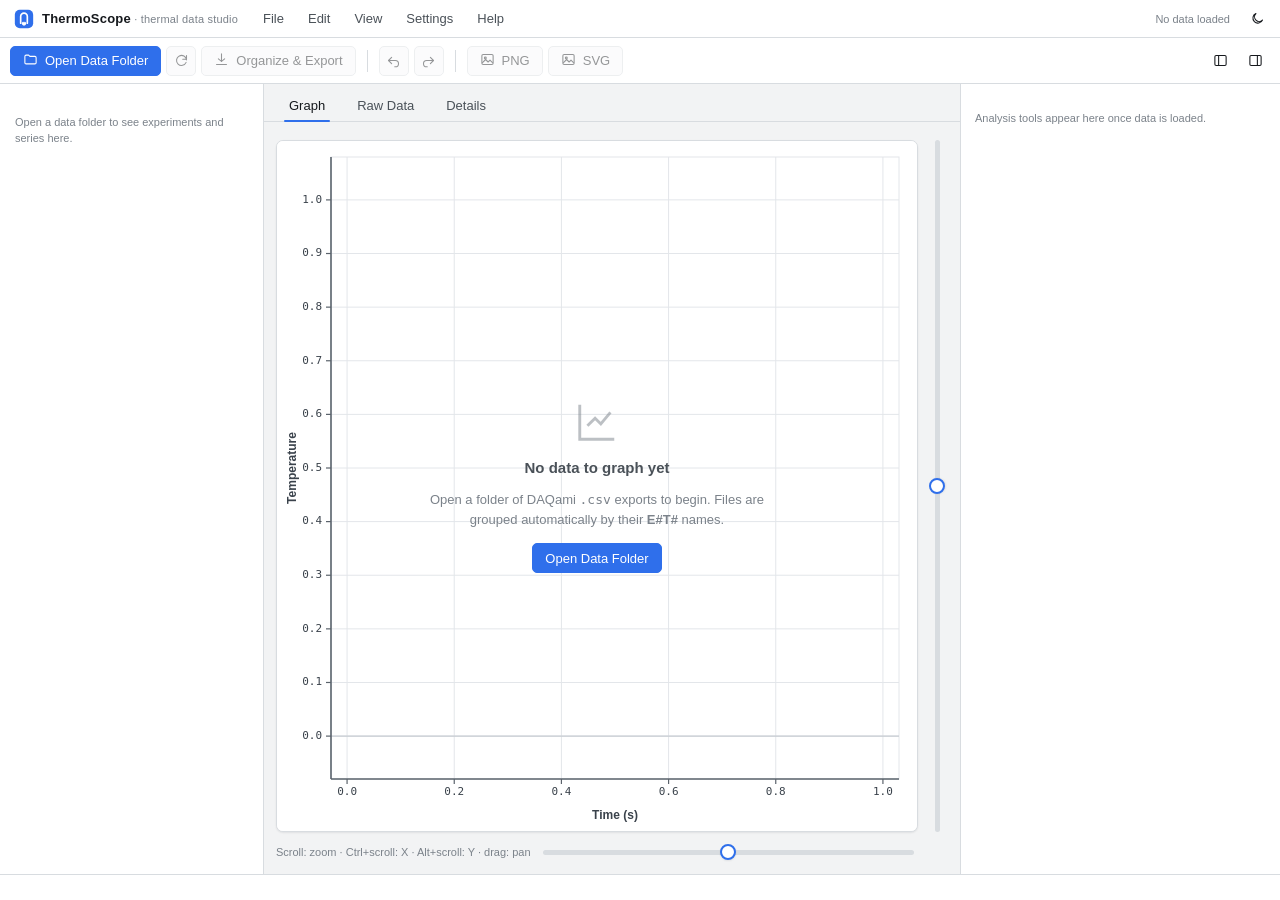
<file: app/index.html>
<!DOCTYPE html>
<html lang="en" data-theme="light">
<head>
<meta charset="UTF-8">
<meta name="viewport" content="width=device-width, initial-scale=1.0">
<title>ThermoScope</title>
<link rel="icon" href="data:image/svg+xml,<svg xmlns='http://www.w3.org/2000/svg' viewBox='0 0 24 24'><rect width='24' height='24' rx='6' fill='%232f6feb'/><path d='M8 17V9a4 4 0 0 1 8 0v8' stroke='%23fff' stroke-width='2' stroke-linecap='round' fill='none'/><circle cx='12' cy='17.5' r='2.6' fill='%23fff'/><path d='M12 15.2V7.5' stroke='%232f6feb' stroke-width='1.6' stroke-linecap='round'/></svg>">
<link rel="stylesheet" href="src/styles.css?v=1">
</head>
<body>
<div id="app">
  <!-- ============================ MENU BAR ============================ -->
  <header class="menubar" id="menubar">
    <div class="brand">
      <svg class="logo" viewBox="0 0 24 24" fill="none" aria-hidden="true">
        <rect x="1" y="1" width="22" height="22" rx="6" fill="var(--accent)"/>
        <path d="M8 17V9a4 4 0 0 1 8 0v8" stroke="#fff" stroke-width="2" stroke-linecap="round"/>
        <circle cx="12" cy="17.5" r="2.6" fill="#fff"/>
        <path d="M12 15.2V7.5" stroke="var(--accent)" stroke-width="1.6" stroke-linecap="round"/>
      </svg>
      <span>ThermoScope<span class="sub"> · thermal data studio</span></span>
    </div>
    <nav id="menus" style="display:flex;gap:2px"></nav>
    <div class="spacer"></div>
    <div class="status-chip" id="folderChip">No data loaded</div>
    <button class="btn ghost icon" id="themeBtn" title="Toggle light / dark"></button>
  </header>

  <!-- ============================ TOOLBAR ============================ -->
  <div class="toolbar" id="toolbar">
    <div class="group">
      <button class="btn primary" id="openFolderBtn" title="Open a folder of DAQami CSV exports (Ctrl+O)"><span class="ic"></span> Open Data Folder</button>
      <button class="btn icon" id="updateFolderBtn" title="Re-read the folder for new or removed files — keeps all your analysis" disabled></button>
      <button class="btn" id="organizeBtn" title="Review, rename, and export the organized data as CSV" disabled><span class="ic"></span> Organize &amp; Export</button>
    </div>
    <div class="divider"></div>
    <div class="group" id="undoGroup">
      <button class="btn icon" id="undoBtn" title="Undo (Ctrl+Z)" disabled></button>
      <button class="btn icon" id="redoBtn" title="Redo (Ctrl+Y)" disabled></button>
    </div>
    <div class="divider"></div>
    <div class="group">
      <button class="btn" id="exportPngBtn" title="Export the current graph as a high-resolution PNG image" disabled><span class="ic"></span> PNG</button>
      <button class="btn" id="exportSvgBtn" title="Export the current graph as a scalable vector SVG" disabled><span class="ic"></span> SVG</button>
    </div>
    <div class="spacer" style="flex:1"></div>
    <div class="group">
      <button class="btn ghost icon" id="toggleLeftBtn" title="Toggle data panel"></button>
      <button class="btn ghost icon" id="toggleRightBtn" title="Toggle analysis panel"></button>
    </div>
  </div>

  <!-- ============================ WORKSPACE ============================ -->
  <div class="workspace">
    <aside class="panel panel-left" id="panelLeft">
      <div class="panel-scroll" id="leftScroll"></div>
    </aside>

    <div class="center">
      <div class="tabs" id="tabs">
        <button class="tab on" data-tab="chart" title="The interactive plot and analysis tools">Graph</button>
        <button class="tab" data-tab="raw" title="Browse the parsed sample table for each trial">Raw Data</button>
        <button class="tab" data-tab="details" title="Metadata and parsing notes for the loaded files">Details</button>
      </div>
      <div class="tab-body">
        <!-- CHART -->
        <section class="tab-pane on" data-pane="chart">
          <div class="chart-toolbar" id="chartToolbar"></div>
          <div class="chart-stage">
            <div class="chart-wrap" id="chartWrap">
              <canvas id="chart"></canvas>
              <div class="empty" id="chartEmpty">
                <svg viewBox="0 0 24 24" fill="none" stroke="currentColor" stroke-width="1.5"><path d="M3 3v18h18"/><path d="M7 14l4-4 3 3 5-6"/></svg>
                <h3>No data to graph yet</h3>
                <p>Open a folder of DAQami <code>.csv</code> exports to begin. Files are grouped automatically by their <b>E#T#</b> names.</p>
                <button class="btn primary" id="openFolderBtn2">Open Data Folder</button>
              </div>
            </div>
            <div class="y-pan"><input type="range" class="slider" id="yPan" min="0" max="1000" value="500" title="Pan the temperature (Y) axis — or Alt+scroll over the chart" disabled></div>
          </div>
          <div class="x-pan-row">
            <span class="zoom-hint" id="zoomHint">Scroll: zoom · Ctrl+scroll: X · Alt+scroll: Y · drag: pan</span>
            <input type="range" class="slider" id="xPan" min="0" max="1000" value="500" title="Pan the time (X) axis — or Ctrl+scroll over the chart" disabled>
          </div>
        </section>
        <!-- RAW -->
        <section class="tab-pane" data-pane="raw">
          <div class="raw-wrap" id="rawWrap"></div>
        </section>
        <!-- DETAILS -->
        <section class="tab-pane" data-pane="details">
          <div class="details-wrap" id="detailsWrap"></div>
        </section>
      </div>
    </div>

    <aside class="panel panel-right" id="panelRight">
      <div class="panel-scroll" id="rightScroll"></div>
    </aside>
  </div>

  <!-- ============================ STATUS BAR ============================ -->
  <footer class="statusbar" id="statusbar">
    <div class="sb-item" id="sbMode"></div>
    <div class="sb-item" id="sbHover"></div>
    <div class="sb-spacer"></div>
    <div class="sb-item" id="sbCount"></div>
  </footer>
</div>

<div class="tooltip" id="tooltip"></div>
<div class="overlay" id="overlay"></div>
<div class="toast-host" id="toastHost"></div>
<input type="file" id="folderInput" webkitdirectory directory multiple style="display:none">

<script src="src/theme.js?v=1"></script>
<script src="src/parser.js?v=1"></script>
<script src="src/datamodel.js?v=1"></script>
<script src="src/analysis.js?v=1"></script>
<script src="src/organizer.js?v=1"></script>
<script src="src/renderer.js?v=1"></script>
<script src="src/chartview.js?v=1"></script>
<script src="src/store.js?v=1"></script>
<script src="src/icons.js?v=1"></script>
<script src="src/main.js?v=1"></script>
</body>
</html>
</file>
<file: app/src/styles.css>
/* =============================================================================
 * ThermoScope — design system
 * A restrained, instrument-panel aesthetic: one accent, hairline borders, tight
 * spacing, custom-styled controls. Colors come from CSS variables set by theme.js.
 * ============================================================================= */

*, *::before, *::after { box-sizing: border-box; }
html, body { height: 100%; margin: 0; }
:root {
  --r: 7px; --r-sm: 5px; --r-lg: 10px;
  --fs: 13px; --fs-sm: 12px; --fs-xs: 11px;
  --mono: ui-monospace, "SF Mono", "Cascadia Mono", Consolas, monospace;
  --ui: -apple-system, "Segoe UI", Roboto, Helvetica, Arial, sans-serif;
  --sp: 10px;
  --dur: .14s;
}
body {
  font-family: var(--ui);
  font-size: var(--fs);
  color: var(--text);
  background: var(--bg);
  -webkit-font-smoothing: antialiased;
  text-rendering: optimizeLegibility;
  overflow: hidden;
}
button { font-family: inherit; font-size: inherit; color: inherit; cursor: pointer; }
input, select { font-family: inherit; font-size: inherit; }
::selection { background: var(--accent-weak); }

/* scrollbars */
::-webkit-scrollbar { width: 11px; height: 11px; }
::-webkit-scrollbar-thumb { background: var(--border); border-radius: 6px; border: 3px solid transparent; background-clip: padding-box; }
::-webkit-scrollbar-thumb:hover { background: var(--text-3); background-clip: padding-box; }
::-webkit-scrollbar-track { background: transparent; }

/* ---------------------------------------------------------------- layout ---- */
#app { display: flex; flex-direction: column; height: 100vh; }
.menubar {
  display: flex; align-items: center; height: 38px; flex: 0 0 auto;
  background: var(--surface); border-bottom: 1px solid var(--border);
  padding: 0 8px; gap: 2px; user-select: none; position: relative; z-index: 60;
}
.brand { display: flex; align-items: center; gap: 8px; padding: 0 12px 0 6px; font-weight: 700; letter-spacing: .2px; }
.brand .logo { width: 20px; height: 20px; display: block; }
.brand .sub { font-weight: 500; color: var(--text-3); font-size: var(--fs-xs); }
.menubar .spacer { flex: 1; }
.menubar .status-chip { font-size: var(--fs-xs); color: var(--text-3); padding: 0 10px; max-width: 320px; overflow: hidden; text-overflow: ellipsis; white-space: nowrap; }
.dirty-dot { display: inline-block; width: 6px; height: 6px; border-radius: 50%; background: var(--accent); vertical-align: middle; position: relative; top: -1px; margin-right: 5px; }

/* drag-and-drop hint overlay */
.drop-hint { position: fixed; inset: 0; z-index: 500; display: none; align-items: center; justify-content: center; background: color-mix(in srgb, var(--bg) 72%, transparent); backdrop-filter: blur(2px); pointer-events: none; }
.drop-hint.show { display: flex; }
.drop-inner { display: flex; flex-direction: column; align-items: center; gap: 12px; padding: 40px 56px; border: 2px dashed var(--accent); border-radius: var(--r-lg); background: var(--surface); box-shadow: var(--menu-shadow); color: var(--text); font-weight: 600; }
.drop-inner svg { width: 40px; height: 40px; color: var(--accent); }

.menu-item { position: relative; }
.menu-btn {
  background: transparent; border: 0; padding: 6px 11px; border-radius: var(--r-sm);
  color: var(--text-2); font-weight: 500;
}
.menu-btn:hover, .menu-item.open .menu-btn { background: var(--surface-3); color: var(--text); }
.menu-dropdown {
  position: absolute; top: calc(100% + 4px); left: 0; min-width: 230px;
  background: var(--surface); border: 1px solid var(--border); border-radius: var(--r);
  box-shadow: var(--menu-shadow); padding: 5px; z-index: 100; display: none;
}
.menu-item.open .menu-dropdown { display: block; }
.menu-row {
  display: flex; align-items: center; gap: 10px; width: 100%; text-align: left;
  background: transparent; border: 0; padding: 7px 9px; border-radius: var(--r-sm);
  color: var(--text); white-space: nowrap;
}
.menu-row:hover { background: var(--accent-weak); color: var(--accent-text); }
.menu-row .key { margin-left: auto; color: var(--text-3); font-size: var(--fs-xs); font-family: var(--mono); }
.menu-row.disabled { color: var(--text-3); pointer-events: none; opacity: .55; }
.menu-row .check { width: 14px; text-align: center; color: var(--accent); }
.menu-sep { height: 1px; background: var(--border-2); margin: 5px 4px; }

/* toolbar */
.toolbar {
  display: flex; align-items: center; gap: 6px; height: 46px; flex: 0 0 auto;
  padding: 0 10px; background: var(--surface); border-bottom: 1px solid var(--border);
  overflow-x: auto; z-index: 50;
}
.toolbar .group { display: flex; align-items: center; gap: 5px; }
.toolbar .divider { width: 1px; height: 22px; background: var(--border); margin: 0 5px; flex: 0 0 auto; }

/* buttons */
.btn {
  display: inline-flex; align-items: center; gap: 7px; height: 30px; padding: 0 12px;
  background: var(--surface-2); border: 1px solid var(--border); border-radius: var(--r-sm);
  color: var(--text); font-weight: 500; transition: background var(--dur), border-color var(--dur);
  white-space: nowrap;
}
.btn:hover { background: var(--surface-3); }
.btn:active { transform: translateY(.5px); }
.btn svg { width: 15px; height: 15px; flex: 0 0 auto; }
.btn.primary { background: var(--accent); border-color: var(--accent); color: #fff; }
.btn.primary:hover { filter: brightness(1.06); }
.btn.icon { padding: 0; width: 30px; justify-content: center; }
.btn.sm { height: 26px; padding: 0 9px; font-size: var(--fs-sm); }
.btn.sm.icon { width: 26px; }
.btn.xs { height: 24px; padding: 0 8px; font-size: var(--fs-xs); }
.btn.xs svg { width: 13px; height: 13px; }
.btn:disabled { opacity: .45; pointer-events: none; }
.btn.ghost { background: transparent; border-color: transparent; }
.btn.ghost:hover { background: var(--surface-3); }
.btn.active { background: var(--accent-weak); border-color: var(--accent); color: var(--accent-text); }

/* segmented control */
.segmented { display: inline-flex; background: var(--sunken); border: 1px solid var(--border); border-radius: var(--r-sm); padding: 2px; gap: 2px; }
.segmented button {
  border: 0; background: transparent; color: var(--text-2); padding: 4px 11px; border-radius: 4px;
  font-weight: 500; height: 24px; transition: all var(--dur);
}
.segmented button:hover { color: var(--text); }
.segmented button.on { background: var(--surface); color: var(--text); box-shadow: var(--shadow-sm); }

/* workspace */
.workspace { flex: 1; display: flex; min-height: 0; }
.panel { background: var(--surface); display: flex; flex-direction: column; min-height: 0; }
.panel-left { width: 264px; flex: 0 0 auto; border-right: 1px solid var(--border); }
.panel-right { width: 320px; flex: 0 0 auto; border-left: 1px solid var(--border); }
.panel.collapsed { display: none; }
.panel-scroll { overflow-y: auto; overflow-x: hidden; flex: 1; }
.center { flex: 1; display: flex; flex-direction: column; min-width: 0; background: var(--bg); }

/* panel sections */
.section { border-bottom: 1px solid var(--border-2); }
.section-head {
  display: flex; align-items: center; gap: 8px; padding: 9px 13px; cursor: pointer; user-select: none;
  font-weight: 600; font-size: var(--fs-sm); color: var(--text); letter-spacing: .2px;
}
.section-head .chev { margin-left: auto; color: var(--text-3); transition: transform var(--dur); }
.section.collapsed .chev { transform: rotate(-90deg); }
.section.collapsed .section-body { display: none; }
.section-body { padding: 4px 13px 14px; }
.section-head .count { margin-left: auto; font-size: var(--fs-xs); color: var(--text-3); background: var(--surface-3); padding: 1px 7px; border-radius: 20px; }
.section-head .count + .chev { margin-left: 8px; }

.field { margin: 10px 0; }
.field > label { display: block; font-size: var(--fs-xs); color: var(--text-3); margin-bottom: 5px; font-weight: 600; text-transform: uppercase; letter-spacing: .4px; }
.row { display: flex; align-items: center; gap: 8px; }
.row.wrap { flex-wrap: wrap; }
.hint { font-size: var(--fs-xs); color: var(--text-3); line-height: 1.45; }
.spread { display: flex; align-items: center; justify-content: space-between; gap: 8px; }

/* text input / select */
.input, select.input {
  height: 30px; width: 100%; background: var(--sunken); border: 1px solid var(--border);
  border-radius: var(--r-sm); padding: 0 9px; color: var(--text); outline: none; transition: border-color var(--dur), box-shadow var(--dur);
}
.input:focus, select.input:focus { border-color: var(--accent); box-shadow: 0 0 0 3px var(--accent-weak); }
textarea.input { height: auto; padding: 7px 9px; resize: vertical; line-height: 1.5; }
.input.mono { font-family: var(--mono); }

/* custom select arrow */
.select-wrap { position: relative; }
.select-wrap::after {
  content: ""; position: absolute; right: 11px; top: 50%; width: 7px; height: 7px; pointer-events: none;
  border-right: 2px solid var(--text-3); border-bottom: 2px solid var(--text-3); transform: translateY(-65%) rotate(45deg);
}
select.input { -webkit-appearance: none; appearance: none; padding-right: 26px; cursor: pointer; }

/* custom checkbox */
.chk { display: inline-flex; align-items: center; gap: 9px; cursor: pointer; user-select: none; font-size: var(--fs-sm); }
.chk input { position: absolute; opacity: 0; width: 0; height: 0; }
.chk .box {
  width: 17px; height: 17px; border-radius: 5px; border: 1.5px solid var(--border); background: var(--sunken);
  display: inline-flex; align-items: center; justify-content: center; transition: all var(--dur); flex: 0 0 auto;
}
.chk .box svg { width: 11px; height: 11px; stroke: #fff; stroke-width: 3; fill: none; opacity: 0; transition: opacity var(--dur); }
.chk input:checked + .box { background: var(--accent); border-color: var(--accent); }
.chk input:checked + .box svg { opacity: 1; }
.chk input:focus-visible + .box { box-shadow: 0 0 0 3px var(--accent-weak); }
.chk:hover .box { border-color: var(--text-3); }

/* custom radio (seg/list) */
.radio-list { display: flex; flex-direction: column; gap: 2px; }
.radio-row { display: flex; align-items: center; gap: 10px; padding: 8px 10px; border-radius: var(--r-sm); cursor: pointer; border: 1px solid transparent; }
.radio-row:hover { background: var(--surface-2); }
.radio-row.on { background: var(--accent-weak); border-color: var(--accent); }
.radio-row .dot { width: 16px; height: 16px; border-radius: 50%; border: 1.5px solid var(--border); flex: 0 0 auto; display: inline-flex; align-items: center; justify-content: center; }
.radio-row.on .dot { border-color: var(--accent); }
.radio-row.on .dot::after { content: ""; width: 8px; height: 8px; border-radius: 50%; background: var(--accent); }
.radio-row .rl-title { font-weight: 500; }
.radio-row .rl-sub { font-size: var(--fs-xs); color: var(--text-3); }

/* custom range slider */
input[type=range].slider { -webkit-appearance: none; appearance: none; width: 100%; height: 20px; background: transparent; cursor: pointer; }
input[type=range].slider::-webkit-slider-runnable-track { height: 5px; border-radius: 3px; background: var(--border); }
input[type=range].slider::-webkit-slider-thumb { -webkit-appearance: none; width: 16px; height: 16px; border-radius: 50%; background: var(--surface); border: 2px solid var(--accent); margin-top: -6px; box-shadow: var(--shadow-sm); transition: transform var(--dur); }
input[type=range].slider::-webkit-slider-thumb:hover { transform: scale(1.12); }
input[type=range].slider:focus-visible { outline: none; }
input[type=range].slider:focus-visible::-webkit-slider-thumb { box-shadow: 0 0 0 4px var(--accent-weak); }
input[type=range].slider:focus-visible::-moz-range-thumb { box-shadow: 0 0 0 4px var(--accent-weak); }
input[type=range].slider::-moz-range-track { height: 5px; border-radius: 3px; background: var(--border); }
input[type=range].slider::-moz-range-thumb { width: 15px; height: 15px; border-radius: 50%; background: var(--surface); border: 2px solid var(--accent); }

/* color swatch button */
.swatch { width: 22px; height: 22px; border-radius: 5px; border: 1px solid var(--border); padding: 0; flex: 0 0 auto; position: relative; overflow: hidden; }
.swatch::after { content: ""; position: absolute; inset: 0; box-shadow: inset 0 0 0 1px rgba(0,0,0,.12); border-radius: 4px; }

/* dataset list */
.ds-bulk { display: flex; flex-wrap: wrap; gap: 5px; margin-bottom: 9px; }
.ds-list { display: flex; flex-direction: column; gap: 3px; }
.ds-row { display: flex; align-items: center; gap: 8px; padding: 6px 7px; border-radius: var(--r-sm); border: 1px solid transparent; }
.ds-row:hover { background: var(--surface-2); border-color: var(--border-2); }
.ds-row .ds-label { flex: 1; overflow: hidden; text-overflow: ellipsis; white-space: nowrap; font-size: var(--fs-sm); }
.ds-row.dim .ds-label { opacity: .5; }
.ds-row.off .ds-label { opacity: .35; text-decoration: line-through; }
.vis-btn { width: 24px; height: 24px; border-radius: 5px; border: 1px solid var(--border); background: var(--surface-2); display: inline-flex; align-items: center; justify-content: center; color: var(--text-2); }
.vis-btn:hover { background: var(--surface-3); }
.vis-btn svg { width: 14px; height: 14px; }

/* tabs */
.tabs { display: flex; gap: 2px; padding: 6px 10px 0; background: var(--bg); border-bottom: 1px solid var(--border); flex: 0 0 auto; }
.tab { border: 0; background: transparent; color: var(--text-2); padding: 8px 15px; border-radius: var(--r-sm) var(--r-sm) 0 0; font-weight: 500; position: relative; }
.tab:hover { color: var(--text); }
.tab.on { color: var(--text); }
.tab.on::after { content: ""; position: absolute; left: 10px; right: 10px; bottom: -1px; height: 2px; background: var(--accent); border-radius: 2px; }
.tab-body { flex: 1; min-height: 0; position: relative; }
.tab-pane { position: absolute; inset: 0; display: none; flex-direction: column; }
.tab-pane.on { display: flex; }

/* chart */
.chart-toolbar { display: flex; align-items: center; gap: 8px; padding: 9px 12px; flex: 0 0 auto; flex-wrap: wrap; }
.chart-toolbar .lbl { font-size: var(--fs-xs); color: var(--text-3); font-weight: 600; text-transform: uppercase; letter-spacing: .4px; }
.chart-stage { flex: 1; display: flex; min-height: 0; padding: 0 12px 6px; gap: 8px; }
.chart-wrap { flex: 1; position: relative; background: var(--surface); border: 1px solid var(--border); border-radius: var(--r); overflow: hidden; box-shadow: var(--shadow-sm); }
.chart-wrap canvas { display: block; position: absolute; inset: 0; }
/* vertical pan bar = a standard horizontal slider rotated, so both bars share
   identical track/thumb thickness (JS sets its width to the chart height). */
.y-pan { width: 22px; position: relative; flex: 0 0 auto; }
.y-pan input[type=range] { position: absolute; top: 50%; left: 50%; transform: translate(-50%, -50%) rotate(-90deg); margin: 0; }
.x-pan-row { display: flex; align-items: center; gap: 10px; padding: 2px 44px 10px 12px; flex: 0 0 auto; }
.x-pan-row .zoom-hint { font-size: var(--fs-xs); color: var(--text-3); white-space: nowrap; }
.x-pan-row input[type=range] { flex: 1; }

/* hover tooltip */
.tooltip {
  position: fixed; z-index: 200; pointer-events: none; background: var(--surface);
  border: 1px solid var(--border); border-radius: var(--r); box-shadow: var(--menu-shadow);
  padding: 8px 10px; font-size: var(--fs-sm); max-width: 260px; display: none;
}
.tooltip .tt-title { font-weight: 600; margin-bottom: 5px; display: flex; align-items: center; gap: 6px; }
.tooltip .tt-row { display: flex; justify-content: space-between; gap: 16px; font-family: var(--mono); font-size: var(--fs-xs); color: var(--text-2); padding: 1px 0; }
.tooltip .tt-row .v { color: var(--text); }
.tt-swatch { width: 9px; height: 9px; border-radius: 2px; flex: 0 0 auto; }

/* analysis cards */
.tool { border-bottom: 1px solid var(--border-2); }
.tool-head { display: flex; align-items: center; gap: 9px; padding: 10px 13px; cursor: pointer; user-select: none; }
.tool-head .t-ico { width: 16px; height: 16px; color: var(--text-3); flex: 0 0 auto; }
.tool-head .t-name { font-weight: 600; font-size: var(--fs-sm); }
.tool-head .chev { margin-left: auto; color: var(--text-3); transition: transform var(--dur); }
.tool.collapsed .chev { transform: rotate(-90deg); }
.tool.collapsed .tool-body { display: none; }
.tool-body { padding: 2px 13px 14px; }
.tool.active .t-ico { color: var(--accent); }
.readout { background: var(--sunken); border: 1px solid var(--border-2); border-radius: var(--r-sm); padding: 8px 10px; font-family: var(--mono); font-size: var(--fs-xs); color: var(--text-2); line-height: 1.7; margin-top: 8px; }
.readout .rk { color: var(--text-3); }
.readout .rv { color: var(--text); float: right; }
.readout .th-head { margin-top: 6px; }
.readout .th-head:first-child { margin-top: 0; }
.readout .th-head .rk { float: right; font-weight: 400; }
.readout .th-dir.up { color: var(--danger); }
.readout .th-dir.down { color: var(--accent); }
.link-btn { background: none; border: none; padding: 2px 0; margin: 1px 0 4px; color: var(--accent); font: inherit; font-size: var(--fs-xs); cursor: pointer; }
.link-btn:hover { text-decoration: underline; }

/* manual plot entries */
.mp-entry { display: flex; align-items: center; gap: 7px; padding: 5px 0; }
.mp-entry .swatch { width: 18px; height: 18px; }
.mp-entry .mp-expr { flex: 1; font-family: var(--mono); font-size: var(--fs-xs); overflow: hidden; text-overflow: ellipsis; white-space: nowrap; }
.mp-entry .x { color: var(--text-3); }
.mp-entry .x:hover { color: var(--danger); }

/* Inline click-to-rename control (stat names, chart title). Long text fades out
 * at the right edge instead of wrapping; a pencil appears on hover. */
.editable { flex: 1; min-width: 0; display: flex; align-items: center; gap: 5px; cursor: text; border-radius: var(--r-sm); padding: 3px 5px; margin: -3px -3px; }
.editable:hover { background: var(--surface-2); }
.editable-text { flex: 1; min-width: 0; font-size: var(--fs-xs); white-space: nowrap; overflow: hidden;
  -webkit-mask-image: linear-gradient(90deg, #000 80%, transparent); mask-image: linear-gradient(90deg, #000 80%, transparent); }
.editable-pencil { flex: 0 0 auto; width: 13px; height: 13px; color: var(--text-3); opacity: 0; transition: opacity .12s; }
.editable:hover .editable-pencil { opacity: .8; }
.editable-pencil svg { width: 13px; height: 13px; display: block; }
.editable-input { flex: 1; min-width: 0; height: 24px; background: var(--sunken); border: 1px solid var(--accent);
  border-radius: var(--r-sm); padding: 0 6px; color: var(--text); outline: none; font-size: var(--fs-xs); box-shadow: 0 0 0 3px var(--accent-weak); }

/* status bar */
.statusbar {
  height: 26px; flex: 0 0 auto; display: flex; align-items: center; gap: 14px; padding: 0 12px;
  background: var(--surface); border-top: 1px solid var(--border); font-size: var(--fs-xs); color: var(--text-3);
}
.statusbar .sb-item { display: flex; align-items: center; gap: 6px; font-family: var(--mono); }
.statusbar .sb-item b { color: var(--text-2); font-weight: 600; }
.statusbar .sb-spacer { flex: 1; }

/* details grid */
.details-wrap { overflow: auto; padding: 18px 22px; }
.detail-grid { display: grid; grid-template-columns: repeat(auto-fill, minmax(230px, 1fr)); gap: 14px; margin-top: 12px; }
.detail-card { background: var(--surface); border: 1px solid var(--border); border-radius: var(--r); padding: 13px 15px; }
.detail-card h4 { margin: 0 0 10px; font-size: var(--fs); }
.detail-card .kv { display: flex; justify-content: space-between; gap: 12px; padding: 3px 0; font-size: var(--fs-sm); border-bottom: 1px dashed var(--border-2); }
.detail-card .kv:last-child { border-bottom: 0; }
.detail-card .kv .k { color: var(--text-3); }
.detail-card .kv .v { color: var(--text); font-family: var(--mono); text-align: right; }
.page-title { font-size: 17px; font-weight: 700; margin: 0; }
.page-sub { color: var(--text-3); font-size: var(--fs-sm); margin: 3px 0 0; }

/* raw data */
.raw-wrap { display: flex; flex-direction: column; min-height: 0; flex: 1; }
.raw-toolbar { display: flex; align-items: center; gap: 10px; padding: 12px; flex-wrap: wrap; }
.raw-scroll { overflow: auto; flex: 1; margin: 0 12px 12px; border: 1px solid var(--border); border-radius: var(--r); }
table.data-table { border-collapse: collapse; width: 100%; font-family: var(--mono); font-size: var(--fs-xs); }
table.data-table th { position: sticky; top: 0; background: var(--surface-3); color: var(--text-2); text-align: right; padding: 7px 12px; font-weight: 600; border-bottom: 1px solid var(--border); white-space: nowrap; }
table.data-table td { text-align: right; padding: 5px 12px; border-bottom: 1px solid var(--border-2); color: var(--text); white-space: nowrap; }
table.data-table tr:hover td { background: var(--surface-2); }
table.data-table td.idx, table.data-table th.idx { color: var(--text-3); text-align: left; width: 34px; min-width: 34px; padding-left: 12px; padding-right: 4px; }
/* Pin # and Time on the left so Time (the independent variable) holds a fixed
   position right next to the sample number, no matter how many thermocouples. */
table.data-table th.idx, table.data-table td.idx { position: sticky; left: 0; }
table.data-table th.time, table.data-table td.time { position: sticky; left: 34px; text-align: left; padding-left: 6px; border-right: 1px solid var(--border); }
table.data-table th.idx, table.data-table th.time { z-index: 3; }
table.data-table td.idx, table.data-table td.time { z-index: 1; background: var(--bg); }
table.data-table td.time { font-weight: 600; }
table.data-table tr:hover td.idx, table.data-table tr:hover td.time { background: var(--surface-2); }

/* empty state */
.empty { position: absolute; inset: 0; display: flex; flex-direction: column; align-items: center; justify-content: center; gap: 14px; color: var(--text-3); text-align: center; padding: 24px; }
.empty svg { width: 46px; height: 46px; opacity: .5; }
.empty h3 { margin: 0; color: var(--text-2); font-size: 15px; }
.empty p { margin: 0; max-width: 340px; line-height: 1.5; }

/* modal */
.overlay { position: fixed; inset: 0; background: rgba(6,9,14,.5); display: none; align-items: center; justify-content: center; z-index: 300; padding: 20px; }
.overlay.on { display: flex; }
.modal { background: var(--surface); border: 1px solid var(--border); border-radius: var(--r-lg); box-shadow: var(--menu-shadow); width: 100%; max-width: 460px; max-height: 90vh; display: flex; flex-direction: column; overflow: hidden; }
.modal.wide { max-width: 620px; }
.modal-head { display: flex; align-items: center; padding: 15px 18px; border-bottom: 1px solid var(--border-2); }
.modal-head h3 { margin: 0; font-size: 15px; }
.modal-head .x { margin-left: auto; }
.modal-body { padding: 16px 18px; overflow: auto; }
.modal-foot { display: flex; justify-content: flex-end; gap: 8px; padding: 13px 18px; border-top: 1px solid var(--border-2); background: var(--surface-2); }

/* toast */
.toast-host { position: fixed; bottom: 40px; left: 50%; transform: translateX(-50%); z-index: 400; display: flex; flex-direction: column; gap: 8px; align-items: center; }
.toast { display: inline-flex; align-items: center; gap: 12px; background: var(--text); color: var(--surface); padding: 9px 10px 9px 16px; border-radius: 20px; font-size: var(--fs-sm); box-shadow: var(--menu-shadow); opacity: 0; transform: translateY(8px); transition: all .2s; font-weight: 500; }
.toast.show { opacity: 1; transform: none; }
.toast-action { background: var(--accent); color: #fff; border: 0; padding: 4px 12px; border-radius: 14px; font-weight: 600; font-size: var(--fs-xs); cursor: pointer; }
.toast-action:hover { filter: brightness(1.08); }

/* manual-item rows */
.mp-entry .mp-label { flex: 1; height: 26px; min-width: 0; background: var(--sunken); border: 1px solid var(--border); border-radius: var(--r-sm); padding: 0 8px; color: var(--text); outline: none; font-size: var(--fs-xs); }
.mp-entry .mp-label:focus { border-color: var(--accent); box-shadow: 0 0 0 3px var(--accent-weak); }
.mp-entry.mp-entry-top { align-items: flex-start; }
.mp-entry textarea.mp-note { height: auto; min-height: 26px; padding: 5px 8px; line-height: 1.4; font-family: var(--ui); resize: none; overflow: hidden; }
.mp-entry .mini { width: 26px; height: 26px; flex: 0 0 auto; padding: 0; display: inline-flex; align-items: center; justify-content: center; border-radius: var(--r-sm); border: 1px solid var(--border); background: var(--surface-2); color: var(--text-2); }
.mp-entry .mini:hover { background: var(--surface-3); }
.mp-entry .mini svg { width: 14px; height: 14px; }
.mp-entry .mini.off { color: var(--text-3); opacity: .6; }

/* custom color picker popover */
.color-pop { position: fixed; z-index: 350; width: 238px; background: var(--surface); border: 1px solid var(--border); border-radius: var(--r); box-shadow: var(--menu-shadow); padding: 12px; }

/* Generic anchored popover (color manager, etc.) */
.pop-panel { position: fixed; z-index: 350; width: 232px; background: var(--surface); border: 1px solid var(--border); border-radius: var(--r); box-shadow: var(--menu-shadow); padding: 12px; }
.pop-title { font-weight: 700; font-size: var(--fs-sm); color: var(--text); margin-bottom: 4px; }
.pop-hint { font-size: var(--fs-xs); color: var(--text-3); line-height: 1.5; margin: 0 0 4px; }
.pop-cap { font-size: 10px; text-transform: uppercase; letter-spacing: .4px; font-weight: 600; color: var(--text-3); margin: 12px 0 6px; }
.pop-grid { display: grid; grid-template-columns: 1fr 1fr; gap: 6px; }
.pop-sep { height: 1px; background: var(--border-2); margin: 12px 0; }
.btn.block { width: 100%; justify-content: center; }
.btn.block svg { width: 14px; height: 14px; }
.cp-sv { position: relative; width: 214px; height: 130px; border-radius: var(--r-sm); cursor: crosshair; border: 1px solid var(--border); }
.cp-sv-thumb { position: absolute; width: 13px; height: 13px; border-radius: 50%; border: 2px solid #fff; box-shadow: 0 0 0 1px rgba(0,0,0,.5); transform: translate(-50%, -50%); pointer-events: none; }
.cp-hue { position: relative; height: 12px; border-radius: 6px; margin-top: 12px; cursor: pointer;
  background: linear-gradient(to right,#f00 0%,#ff0 17%,#0f0 33%,#0ff 50%,#00f 67%,#f0f 83%,#f00 100%); }
.cp-hue-thumb { position: absolute; top: 50%; width: 14px; height: 14px; border-radius: 50%; border: 2px solid #fff; box-shadow: 0 0 0 1px rgba(0,0,0,.5); transform: translate(-50%, -50%); pointer-events: none; }
.cp-presets { display: grid; grid-template-columns: repeat(10, 1fr); gap: 5px; margin-top: 12px; }
.cp-preset { height: 16px; border-radius: 4px; border: 1px solid var(--border); padding: 0; cursor: pointer; }
.cp-linestyle { display: flex; gap: 6px; }
.cp-ls { flex: 1; height: 26px; border: 1px solid var(--border); border-radius: var(--r-sm); background: var(--surface-2); display: flex; align-items: center; justify-content: center; padding: 0; }
.cp-ls:hover { background: var(--surface-3); }
.cp-ls.on { border-color: var(--accent); background: var(--accent-weak); }
.cp-ls-line { width: 28px; height: 0; border-top: 2px solid var(--text); }
.cp-ls-line.dashed { border-top-style: dashed; }
.cp-ls-line.dotted { border-top-style: dotted; }
.cp-preset:hover { outline: 2px solid var(--accent); outline-offset: 1px; }
.cp-fields { display: flex; gap: 6px; margin-top: 12px; align-items: center; }
.cp-fields .input { height: 28px; text-align: center; padding: 0 5px; }
.cp-fields .cp-hex { flex: 1; text-transform: uppercase; }
.cp-fields .cp-rgb { width: 40px; }
.cp-preview { width: 30px; height: 28px; border-radius: 5px; border: 1px solid var(--border); flex: 0 0 auto; }
.cp-cap { font-size: 10px; color: var(--text-3); font-weight: 600; text-transform: uppercase; letter-spacing: .4px; text-align: center; width: 40px; }

/* skipped-files warning */
.warn-banner { display: flex; gap: 12px; align-items: flex-start; background: var(--warn-weak); border: 1px solid var(--warn-border); border-radius: var(--r); padding: 12px 14px; }
.warn-banner .warn-ico { color: var(--warn-ink); flex: 0 0 auto; margin-top: 1px; }
.warn-banner .warn-ico svg { width: 20px; height: 20px; }
.file-list { max-height: 220px; overflow-y: auto; border: 1px solid var(--border); border-radius: var(--r-sm); background: var(--sunken); }
.file-list-row { display: flex; align-items: center; gap: 10px; padding: 8px 11px; border-bottom: 1px solid var(--border-2); }
.file-list-row:last-child { border-bottom: 0; }
.file-list-row .fl-name { flex: 1; min-width: 0; font-family: var(--mono); font-size: var(--fs-xs); color: var(--text); overflow: hidden; text-overflow: ellipsis; white-space: nowrap; }
.file-list-row .fl-reason { flex: 0 0 auto; font-size: var(--fs-xs); color: var(--warn-ink); background: var(--warn-weak); border-radius: 20px; padding: 2px 9px; white-space: nowrap; }

/* preferences dialog — left rail + content pane */
.prefs { display: flex; border: 1px solid var(--border-2); border-radius: var(--r); overflow: hidden; min-height: 360px; }
.prefs-rail { width: 158px; flex: 0 0 auto; background: var(--surface-2); border-right: 1px solid var(--border-2); padding: 8px; display: flex; flex-direction: column; gap: 2px; }
.prefs-rail button { display: flex; align-items: center; gap: 9px; text-align: left; background: transparent; border: 0; padding: 8px 10px; border-radius: var(--r-sm); color: var(--text-2); font-weight: 500; }
.prefs-rail button svg { width: 15px; height: 15px; flex: 0 0 auto; }
.prefs-rail button:hover { background: var(--surface-3); color: var(--text); }
.prefs-rail button.on { background: var(--accent-weak); color: var(--accent-text); }
.prefs-pane { flex: 1; padding: 6px 18px 16px; min-width: 0; }
.prefs-pane h4 { font-size: 12px; text-transform: uppercase; letter-spacing: .5px; color: var(--text-3); margin: 16px 0 4px; }
.pref-row { display: flex; align-items: flex-start; justify-content: space-between; gap: 20px; padding: 12px 0; border-bottom: 1px solid var(--border-2); }
.pref-row:last-child { border-bottom: 0; }
.pref-label { font-weight: 500; }
.pref-desc { font-size: var(--fs-xs); color: var(--text-3); margin-top: 3px; max-width: 300px; line-height: 1.45; }
.pref-control { flex: 0 0 auto; padding-top: 1px; }
.pref-disabled { opacity: .5; pointer-events: none; }
.accent-swatches { display: flex; gap: 9px; }
.accent-sw { width: 26px; height: 26px; border-radius: 50%; border: 2px solid transparent; box-shadow: 0 0 0 1px var(--border); padding: 0; cursor: pointer; position: relative; }
.accent-sw:hover { transform: scale(1.08); }
.accent-sw.on { border-color: var(--surface); box-shadow: 0 0 0 2px currentColor; }

/* interface density */
:root[data-density="compact"] { --fs: 12px; --fs-sm: 11px; --sp: 8px; }
:root[data-density="compact"] .section-head, :root[data-density="compact"] .tool-head { padding: 7px 12px; }
:root[data-density="compact"] .section-body { padding: 2px 12px 10px; }
:root[data-density="compact"] .tool-body { padding: 1px 12px 11px; }
:root[data-density="compact"] .ds-row { padding: 4px 6px; }
:root[data-density="compact"] .field { margin: 7px 0; }
:root[data-density="compact"] .btn { height: 28px; }
:root[data-density="compact"] .menu-row { padding: 5px 9px; }

/* custom overlay builder */
.cust-exp-head { display: flex; align-items: center; gap: 8px; margin: 14px 0 4px; font-size: var(--fs-sm); font-weight: 600; color: var(--text-2); }
.cust-exp-head:first-of-type { margin-top: 8px; }
.cust-list { display: flex; flex-direction: column; gap: 1px; border-left: 2px solid var(--border); padding-left: 8px; margin-left: 2px; }
.cust-item { border-radius: var(--r-sm); }
.cust-item:hover { background: var(--surface-2); }
.cust-avg { color: var(--text-2); font-style: italic; }

/* floating context menu (chart right-click on a selection) */
.ctx-menu { position: fixed; display: block; z-index: 400; min-width: 200px; }
.menu-row.danger { color: var(--danger); }
.menu-row.danger:hover { background: var(--danger); color: #fff; }

/* On-chart title: transparent hit-area over the renderer-drawn title, so the
 * title shown on the graph (and in exports) is itself clickable to rename. */
.chart-title-hit { position: absolute; display: flex; align-items: center; justify-content: flex-end; padding-right: 9px;
  cursor: text; border-radius: var(--r-sm); box-shadow: inset 0 0 0 1px transparent; transition: box-shadow .12s, background .12s; z-index: 4; }
.chart-title-hit:hover { background: color-mix(in srgb, var(--surface) 62%, transparent); box-shadow: inset 0 0 0 1px var(--border-2); }
.chart-title-pencil { width: 13px; height: 13px; color: var(--text-3); opacity: 0; transition: opacity .12s; }
.chart-title-hit:hover .chart-title-pencil { opacity: .85; }
.chart-title-pencil svg { width: 13px; height: 13px; display: block; }
.chart-title-input { position: absolute; z-index: 5; text-align: center; background: var(--surface); border: 1px solid var(--accent);
  border-radius: var(--r-sm); padding: 0 8px; color: var(--text); font-size: var(--fs-sm); font-weight: 700; outline: none; box-shadow: 0 0 0 3px var(--accent-weak); }

/* hollow swatch: a custom item that isn't graphed yet has no assigned color */
.tt-swatch.hollow { background: transparent; border: 1px dashed var(--text-3); box-shadow: none; }
.tt-swatch.clickable { width: 12px; height: 12px; border-radius: 3px; cursor: pointer; box-shadow: inset 0 0 0 1px rgba(0,0,0,.18); }
.tt-swatch.clickable:hover { box-shadow: inset 0 0 0 1px rgba(0,0,0,.18), 0 0 0 2px var(--accent-weak); }

.split { display: grid; grid-template-columns: 1fr 1fr; gap: 8px; }
.pill { display: inline-flex; align-items: center; gap: 6px; font-size: var(--fs-xs); color: var(--text-2); background: var(--surface-3); border-radius: 20px; padding: 3px 10px; }
.tag-warn { color: #9a6b00; }
:root[data-theme=dark] .tag-warn { color: #e0b64d; }
</file>
